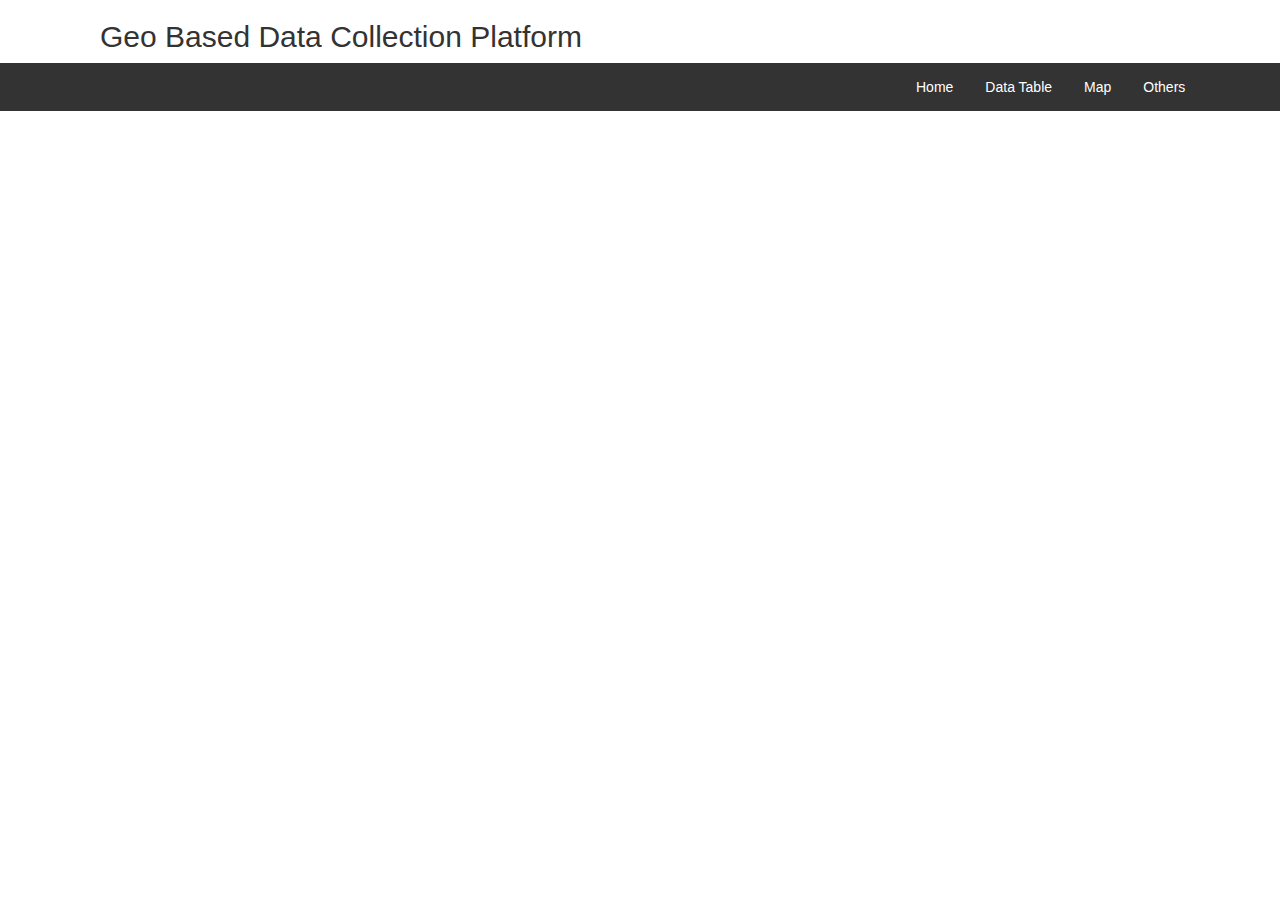
<file: other.html>
<!DOCTYPE html>
<html>
<head>
    <title>others</title>
    <meta charset="utf-8" />
    <meta name="viewport" content="width=device-width, initial-scale=1.0">
    <link rel="stylesheet" href="https://maxcdn.bootstrapcdn.com/bootstrap/3.2.0/css/bootstrap.min.css"/>
    <link rel="stylesheet" href="https://maxcdn.bootstrapcdn.com/font-awesome/4.6.3/css/font-awesome.min.css"/>
    <style>
        ul {
            margin-left:300px;
             list-style-type: none;
             margin: 0;
            padding: 0;
            overflow: hidden;
            background-color: #333;
            }

        li {
            float: left;
            }

        li a {
            display: block;
            color: white;
            text-align: center;
            padding: 14px 16px;
            text-decoration: none;
            }

        li a:hover {
            text-decoration: none;
        background-color: #111;
        color: red;
        }


    </style>
</head>
<body>
        
    
    <div>
        <div><h2 style="padding-left: 100px;">Geo Based Data Collection Platform</h2></div>
        <ul>
        <li style="padding-left: 900px"><a href="index.html">Home</a></li>
        <li><a href="table.html">Data Table</a></li>
        <li><a href="map.html">Map</a></li>
        <li><a href="other.html">Others</a></li>
        </ul>
    </div>
    

</body>
</html>
</file>
